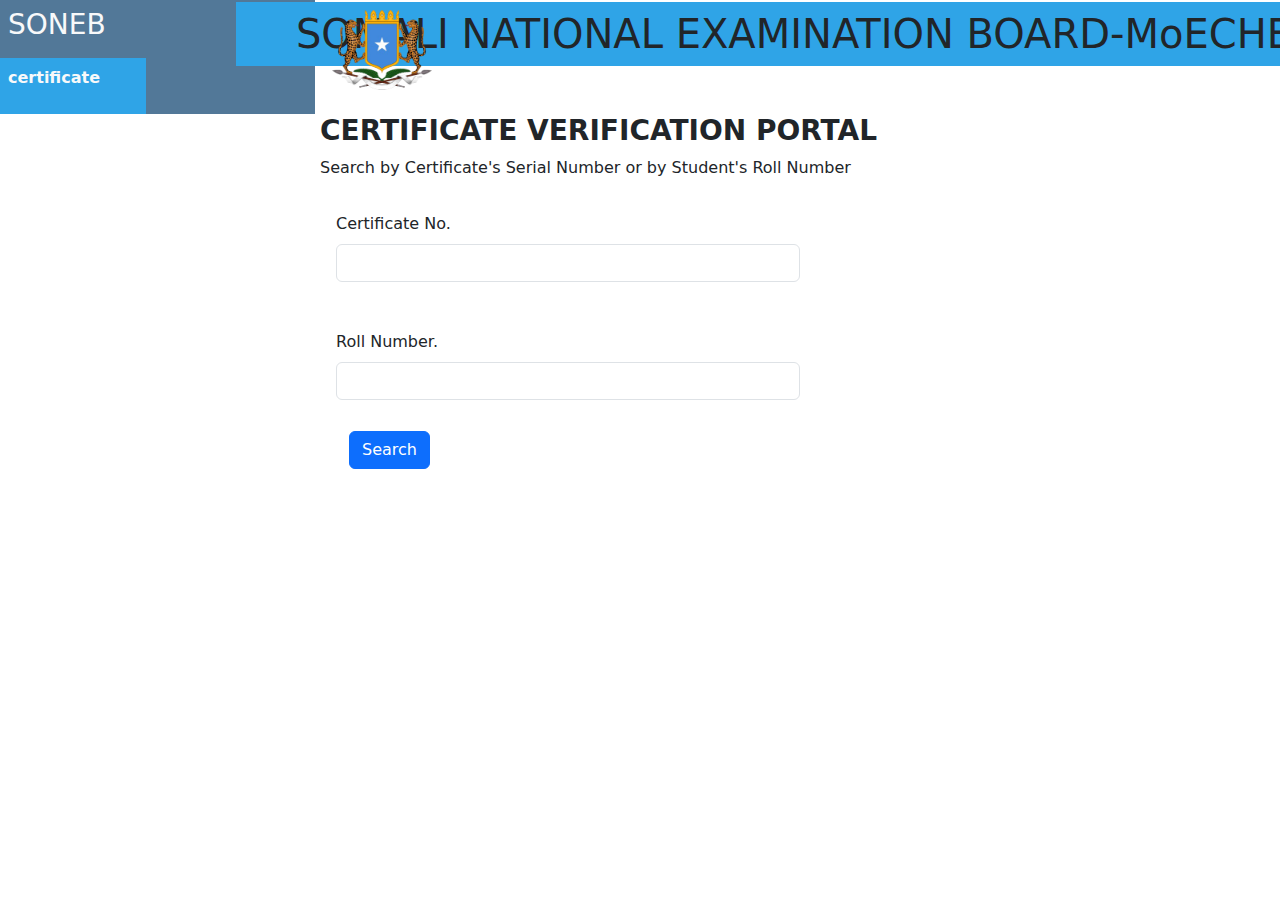
<file: verfication.html>
<html lang="en">

<head>
    <meta charset="UTF-8" />
    <meta name="viewport" content="width=device-width, initial-scale=1.0" />
    <title>Document</title>
    <link href="https://cdn.jsdelivr.net/npm/bootstrap@5.3.3/dist/css/bootstrap.min.css" rel="stylesheet"
        integrity="sha384-QWTKZyjpPEjISv5WaRU9OFeRpok6YctnYmDr5pNlyT2bRjXh0JMhjY6hW+ALEwIH" crossorigin="anonymous" />
</head>

<body>
    <div class="contianer" style="background: #527898; width: 315px">
        <div class="row">
            <div class="col-md-6 col-sm-12 col-lg-6 ">
        <h3 class="text-light p-2">SONEB</h3>
        <div class="certifacte text-light fw-bold p-2" style="background: #2fa4e7">
            <p>certificate</p>
        </div>
    </div>
        </div>
    </div>

    <div class="container" style="margin-left: 14rem; margin-top: -7rem">
        <div class="row">
            <div class="col-md-6 col-sm-12 col-6 "></div>
        </div>
        <h1 class="text-center p-2" style=" width: 100%; background: #2fa4e7">
            SOMALI NATIONAL EXAMINATION BOARD-MoECHE
        </h1>
        <img src="./imges/Somalia Logo Transparency.png" style="margin-top: -4rem; margin-left: 6rem" width="100px"
            alt="" />
    </div>

    <div class="s mt-4 " style="margin-left: 20rem; ">
        <h6 class="fw-bold fs-3">CERTIFICATE VERIFICATION PORTAL</h6>
        <p>Search by Certificate's Serial Number or by Student's Roll Number</p>
    </div>
    <div class="forms p-3 " style="margin-left: 20rem;">
        <div class="col-md-6 ">
            <label class="mb-2">Certificate No.</label>
            <input type="number" class="form-control" name="" id="" width="100%"> </br>
        </div>
        </br>

        <div class="col-md-6">
            <label class="mb-2">Roll Number.</label>
            <input type="text" class="form-control" name="" id="">
        </div>

        <div class="btn bg-muted  h-30  mt-4">

            <button class="btn btn-primary text-white" style="float: left;">Search</button>

        </div>



    </div>

    <script src="https://cdn.jsdelivr.net/npm/bootstrap@5.3.3/dist/js/bootstrap.bundle.min.js"
        integrity="sha384-YvpcrYf0tY3lHB60NNkmXc5s9fDVZLESaAA55NDzOxhy9GkcIdslK1eN7N6jIeHz"
        crossorigin="anonymous"></script>
</body>

</html>
</file>
